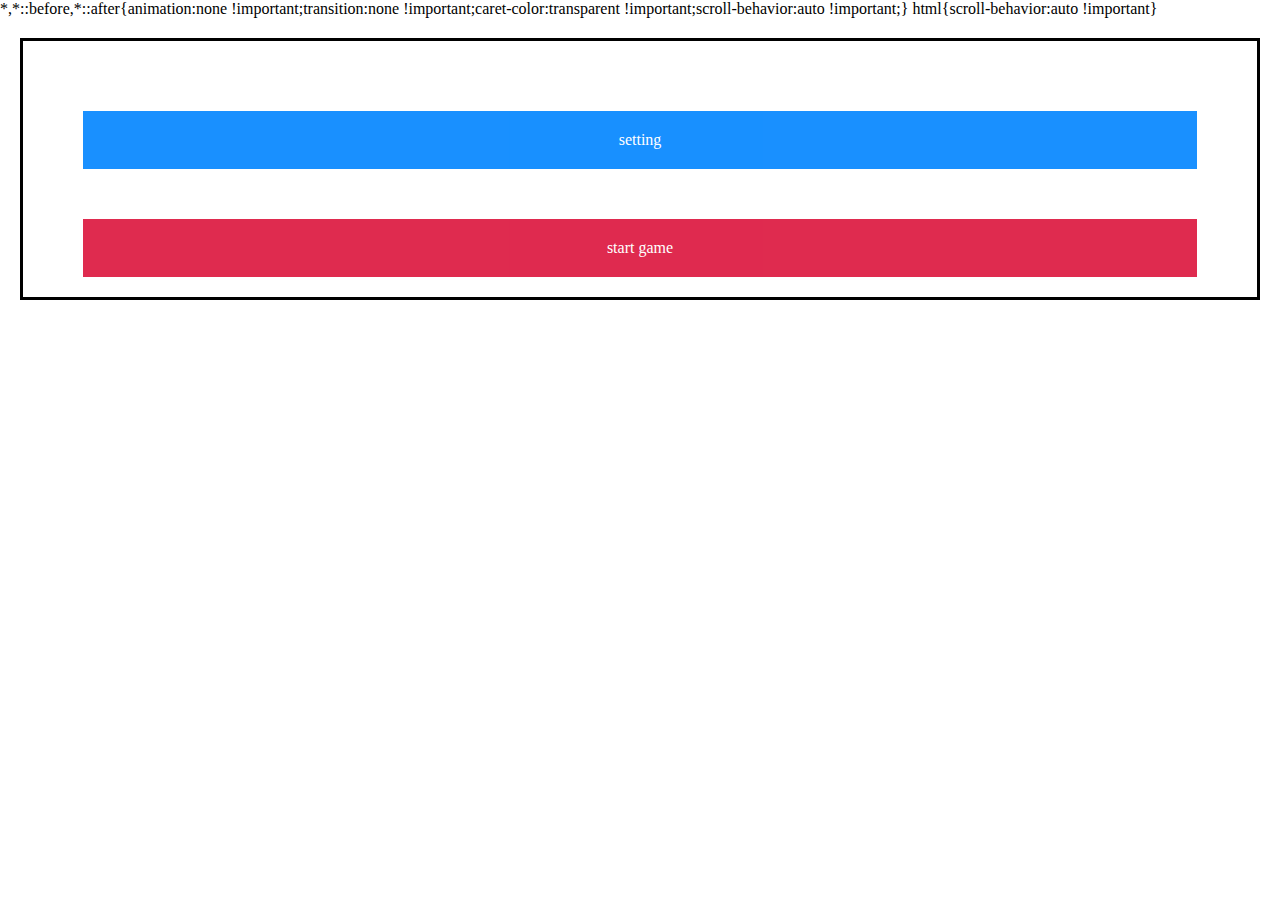
<file: popup/index.html>
<html>
  <head>
    <link rel="stylesheet" href="style.css">
  </head>
  <script src="jquery-1.8.3.min.js"></script> 
  <script src="index.js"></script> 
  <body>
    
  
  
    <div class="myblock">
      
      <div align="left" class="imagediv">
          <span class="visibleimg" ></span>
          <span class="showonhover" id='setting'>setting</span>
          <input id="selectfile2" type="file" name="" style="display: none;" />
      </div>
      <div align="left" class="imagediv">
        <span class="visibleimg" ></span>
        <span class="showonhover" id='start' style="background: crimson;">start game</span>
        <input id="selectfile2" type="file" name="" style="display: none;" />
    </div>
    </div>
  </body>
</html>
</file>
<file: popup/style.css>
*
{
	margin: auto;
	display: block;
}

.myblock
{
	margin: 20px;
	padding: 20px;
	border: black;
	border-style: solid;
	box-shadow: rgb(122, 122, 122);
}
input {
  font-size: 20px;
  height:50px;
}
.imagediv {
    margin-top:50px;
}
.imagediv .showonhover {
	background:rgb(0, 132, 255);
	padding:20px;
	opacity:0.9;
	color:white;
	width: 90%;
	display:block;	
	text-align:center;
	cursor:pointer;
}
img
{
	width: 25%;
	height: auto;
}

.points
{
	margin: 20px;
	padding: 20px;
	border: black;
	border-style: solid;
	box-shadow: rgb(122, 122, 122);
	aspect-ratio: 1;
	display: grid;
	grid-template-columns: auto auto auto;
}
.point
{
	
	margin: 10px;
	padding: 10px;
	border: ridge rgb(255, 238, 0) ;
	border-width: 1px 1px ;

}
.points>h3
{
	grid-column-start: 1;
	grid-column-end:5
}
.point>img
{
	aspect-ratio: 1;
	height: 60%;
}
.point>input
{
	width: 100%;
	height: 30%;
}
</file>
